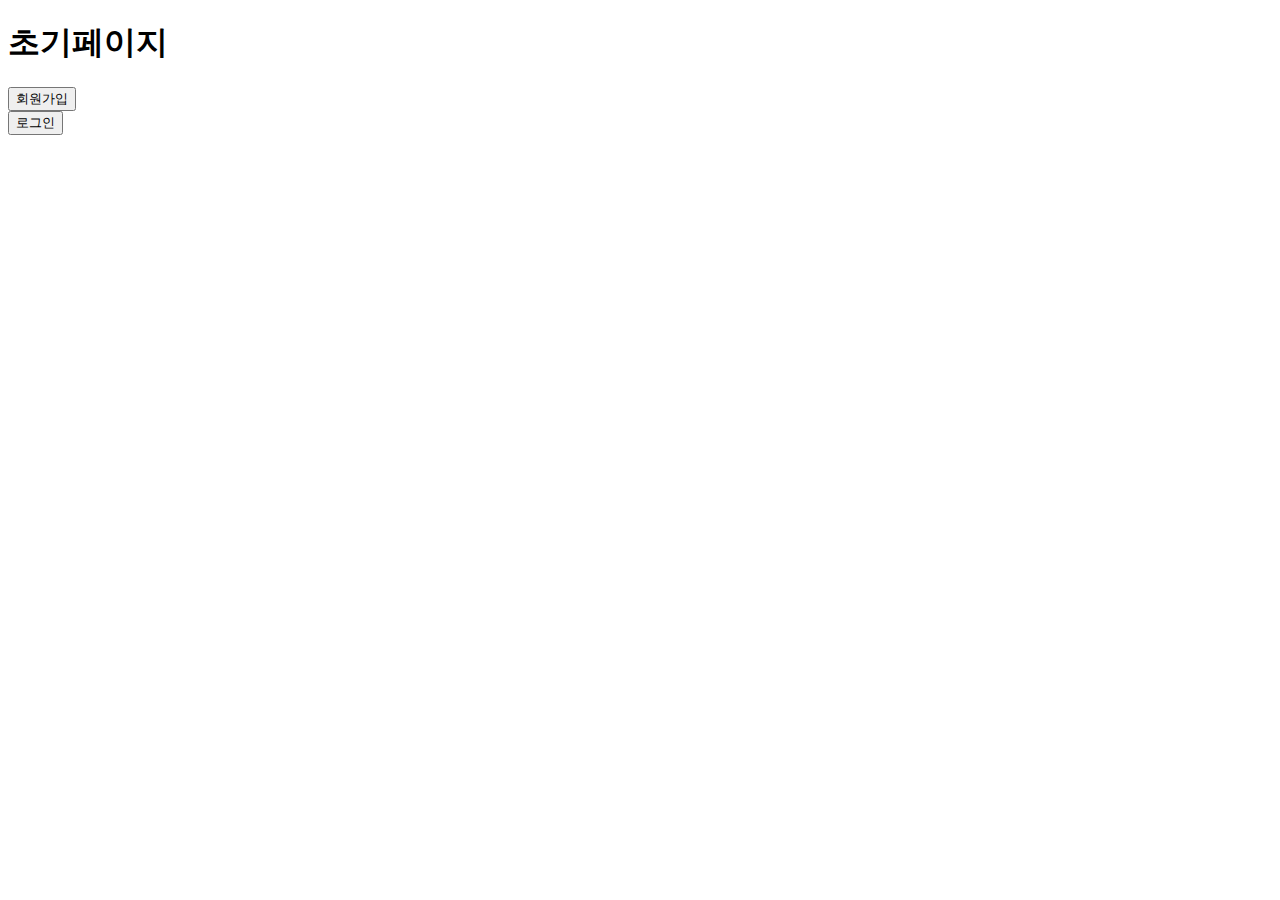
<file: 0804 회원가입/templates/users/index.html>
<!DOCTYPE html>
<html>
    <head>
        <meta charset="utf-8">
        <meta http-equiv="X-UA-Compatible" content="IE=edge">
        <title></title>
        <meta name="description" content="">
        <meta name="viewport" content="width=device-width, initial-scale=1">
        <link rel="stylesheet" href="">
    </head>
    <body>
        <h1>초기페이지</h1>
        <div>
            <button id="signup" type="button" onclick="location.href='/users/signup'">회원가입</button>
        </div>
        <div>
            <button id="login" type="button" onclick="location.href='/users/login'">로그인</button>
        </div>
        <script src="" async defer></script>
    </body>
</html>
</file>
